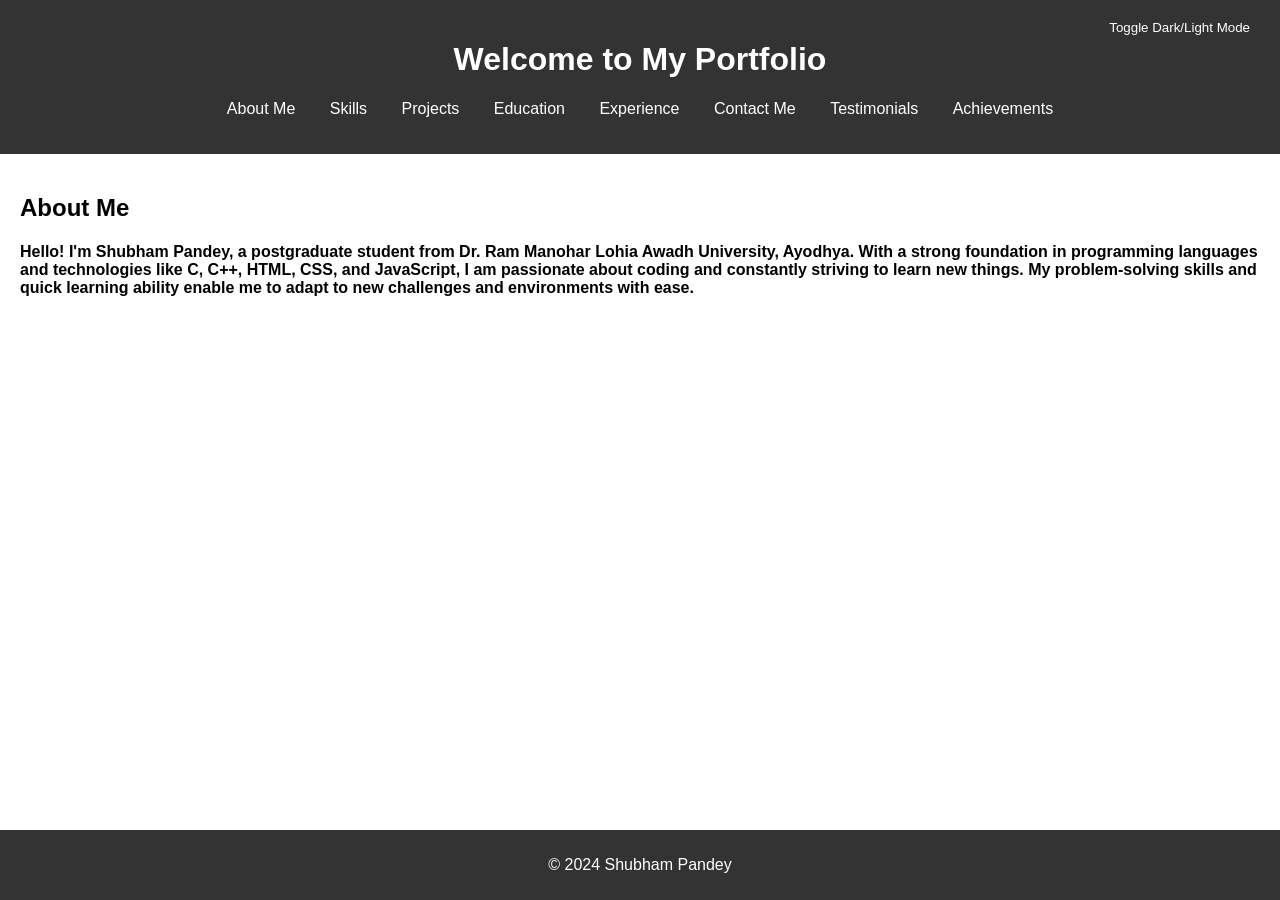
<file: index.html>
<!DOCTYPE html>
<html lang="en">
<head>
    <meta charset="UTF-8">
    <meta name="viewport" content="width=device-width, initial-scale=1.0">
    <title>Shubham Pandey Portfolio</title>
    <link rel="stylesheet" href="styles.css">
</head>
<body class="light-mode">
    <header>
        <h1 id="header-title">Welcome to My Portfolio</h1>
        <nav>
            <ul>
                <li><a href="#about" onclick="navigateTo('about')">About Me</a></li>
                <li><a href="#skills" onclick="navigateTo('skills')">Skills</a></li>
                <li><a href="#projects" onclick="navigateTo('projects')">Projects</a></li>
                <li><a href="#education" onclick="navigateTo('education')">Education</a></li>
                <li><a href="#experience" onclick="navigateTo('experience')">Experience</a></li>
                <li><a href="#contact" onclick="navigateTo('contact')">Contact Me</a></li>
                <li><a href="#testimonials" onclick="navigateTo('testimonials')">Testimonials</a></li>
                <li><a href="#achievements" onclick="navigateTo('achievements')">Achievements</a></li>
            </ul>
        </nav>
    </header>
    <main id="content">
        <!-- Content will be dynamically loaded here -->
    </main>
    <footer>
        <p>&copy; 2024 Shubham Pandey</p>
    </footer>
    <button class="toggle-button" onclick="toggleMode()">Toggle Dark/Light Mode</button>
    <script src="scripts.js"></script>
</body>
</html>
</file>
<file: styles.css>
body {
    font-family: Arial, sans-serif;
    margin: 0;
    padding: 0;
    box-sizing: border-box;
}

header {
    background-color: #333;
    color: #fff;
    padding: 20px 0;
    text-align: center;
}

header nav ul {
    list-style-type: none;
    padding: 0;
}

header nav ul li {
    display: inline;
    margin: 0 15px;
}

header nav ul li a {
    color: #fff;
    text-decoration: none;
    cursor: pointer;
}

main {
    padding: 20px;
}

footer {
    background-color: #333;
    color: #fff;
    text-align: center;
    padding: 10px 0;
    position: fixed;
    width: 100%;
    bottom: 0;
}

.project, .testimonial {
    margin-bottom: 20px;
}

.project h3, .testimonial p strong {
    margin: 0;
}

.project p, .testimonial p {
    margin: 5px 0;
}

.dark-mode {
    background-color: #121212;
    color: #ffffff;
}

.light-mode {
    background-color: #ffffff;
    color: #000000;
}

.toggle-button {
    position: fixed;
    top: 10px;
    right: 10px;
    padding: 10px 20px;
    background-color: #333;
    color: #fff;
    border: none;
    cursor: pointer;
    border-radius: 5px;
}

.toggle-button:hover {
    background-color: #555;
}
</file>
